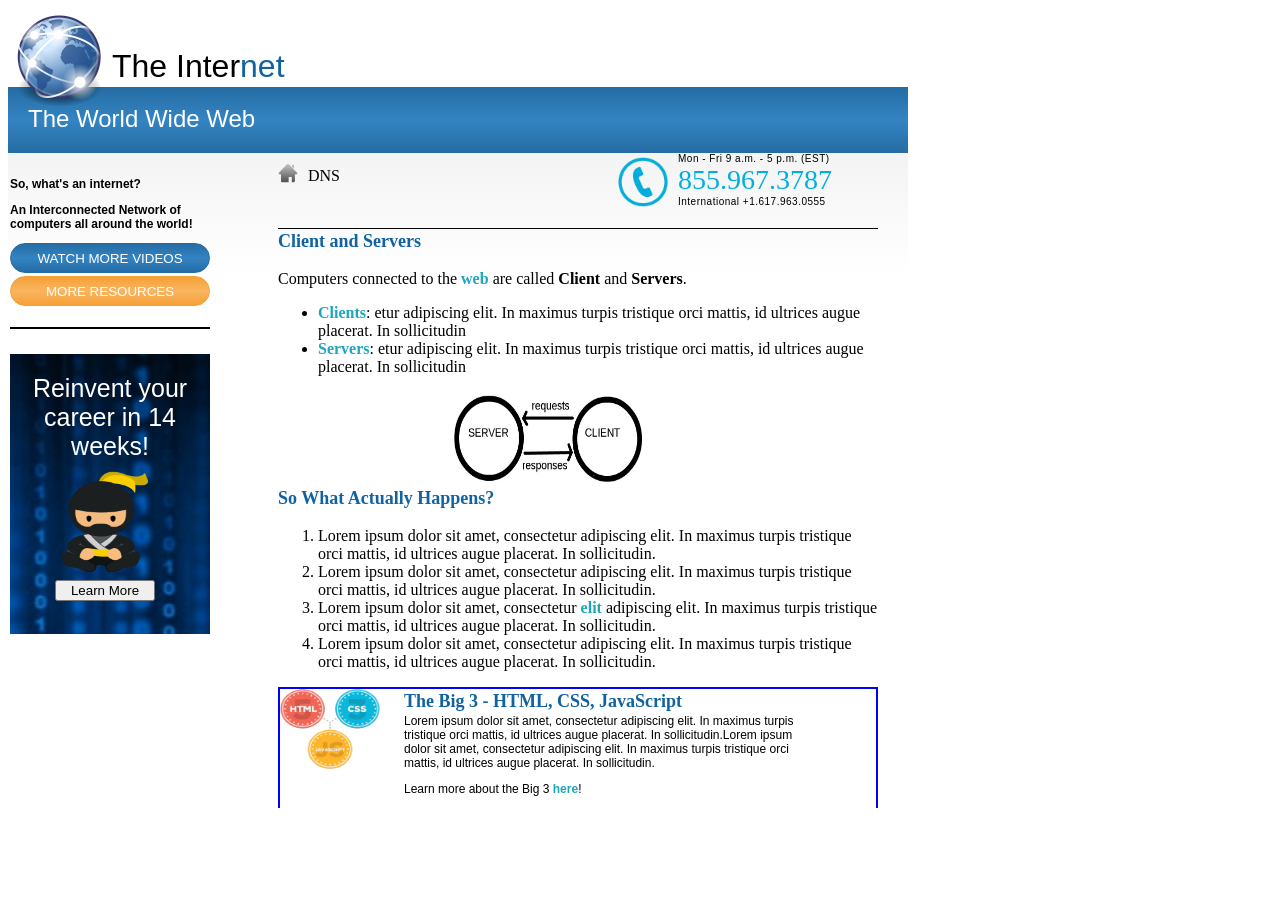
<file: CSS_CSS3/Internet/index.html>
<!doctype html>
<html>
    <head>
        <title>Internet</title>
        <meta charset ="uf-8">
        <link rel="stylesheet" href="style.css">
    </head>

<body>
    <div class="wrapper">
        <div class="header">
            <img class="globe" src="images/globe.png">
            <h1>The Inter<span>net</span></h1>
            <h2>The World Wide Web</h2>
        </div>
        <div class="subcontent">
            <div class="hold"><img class="house" src="images/home.png">
                <p>DNS</p>
                </div>
            <div class="contact">
                <P>Mon - Fri 9 a.m. - 5 p.m. (EST)</P>
                <span>855.967.3787</span>
                <p>International +1.617.963.0555</p>
                <img class="phone" src="images/phone.png">
        </div>
            
        <div class="maincontent">
                    <h3>Client and Servers</h3>
                    <p>Computers connected to the <span>web</span> are called <span2>Client</span2> and <span2>Servers</span2>.</p>
                    <ul>
                        <li><span>Clients</span>: etur adipiscing elit. In maximus turpis tristique orci mattis, id ultrices augue placerat. In sollicitudin</li>
                        <li><span>Servers</span>: etur adipiscing elit. In maximus turpis tristique orci mattis, id ultrices augue placerat. In sollicitudin</li>
                    </ul>
                    <img class="server" src="images/client_server.jpg">
                    <h3>So What Actually Happens?</h3>
                    <ol>
                        <li>Lorem ipsum dolor sit amet, consectetur adipiscing elit. In maximus turpis tristique orci mattis, id ultrices augue placerat. In sollicitudin.</li>
                        <li>Lorem ipsum dolor sit amet, consectetur adipiscing elit. In maximus turpis tristique orci mattis, id ultrices augue placerat. In sollicitudin.</li>
                        <li>Lorem ipsum dolor sit amet, consectetur <span>elit</span> adipiscing elit. In maximus turpis tristique orci mattis, id ultrices augue placerat. In sollicitudin.</li>
                        <li>Lorem ipsum dolor sit amet, consectetur adipiscing elit. In maximus turpis tristique orci mattis, id ultrices augue placerat. In sollicitudin.</li>
                    </ol>
                    <div class="bigthree">
                        <img class="html" src="images/html.png">
                            <div class="text">
                            <h3>The Big 3 - HTML, CSS, JavaScript</h3>
                            <p>Lorem ipsum dolor sit amet, consectetur adipiscing elit. In maximus turpis tristique orci mattis, id ultrices augue placerat. In sollicitudin.Lorem ipsum dolor sit amet, consectetur adipiscing elit. In maximus turpis tristique orci mattis, id ultrices augue placerat. In sollicitudin.</p>
                            <p>Learn more about the Big 3 <span>here</span>!</p>
                            </div>
                    </div>
        </div>
        <div class="nav">
            <div class="res">
                <p>So, what's an <span>internet</span>?</p>
                <p>An <span 2>Inter</span2>connected <span2>Net</span2>work of computers all around the world!</p>
                <button type="button" id="btnwatch" class="primary">Watch more videos</button>
                <button type="button" id="btnresource" class="secondary">more resources</button>
            </div>
            <div class="ad">
                <p>Reinvent your career in 14 weeks!</p>
                <img class="ninja" src="images/ninja.png">
                <button>Learn More</button>
            </div>
        </div>


        </div>
    </div>

</body>
</html>
</file>
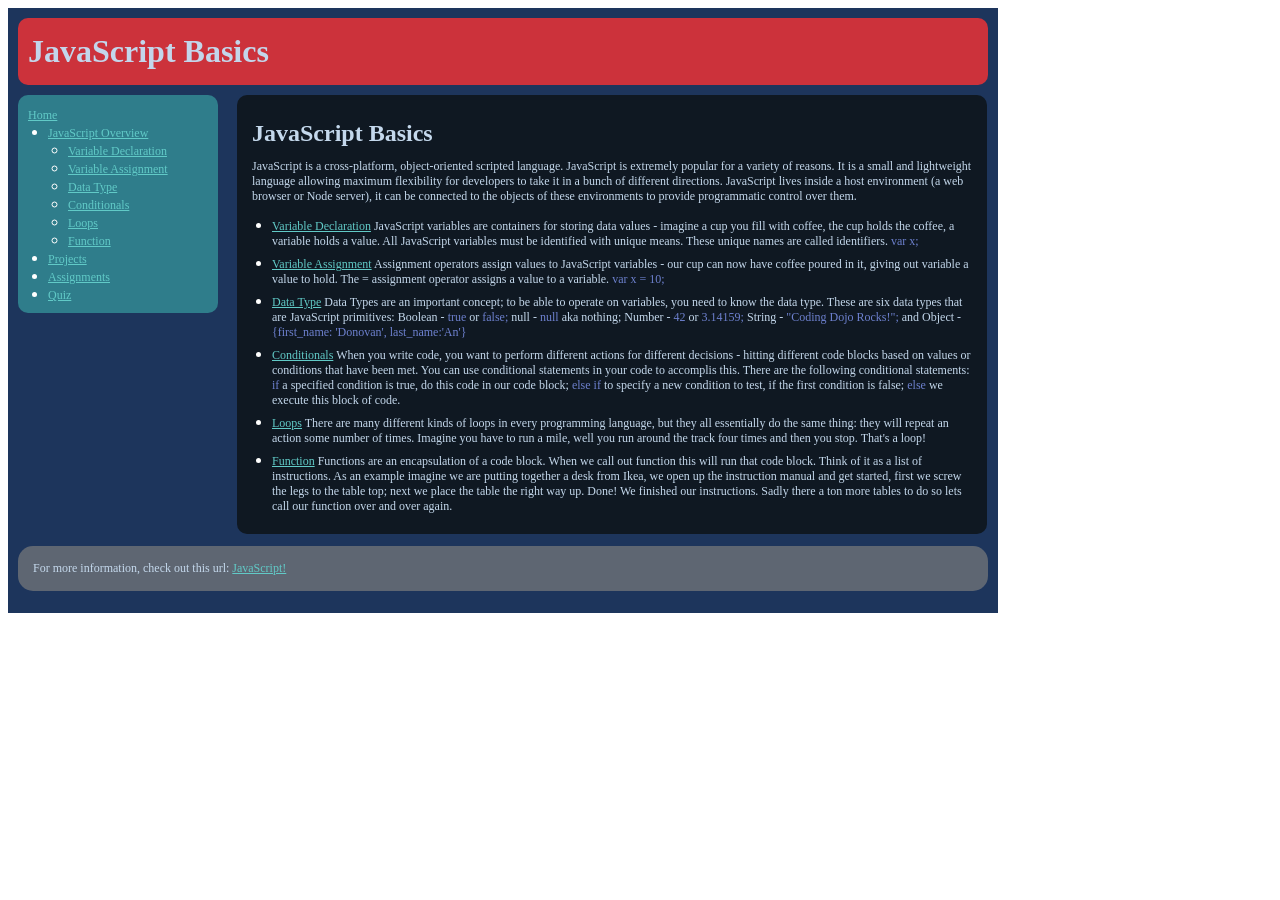
<file: CSS_CSS3/Javascript_basics/index.html>
<!DOCTYPE html>
<html>
    <head>
        <meta charset="utf-8">
        <title>JavaScript Basics</title>
        <link rel="stylesheet" href="style.css">
    </head>
    <body>
        <div class="container">
            <div class="header">
                <h1>JavaScript Basics</h1>
            </div>

            <div class="navbar">
                <a href="">Home</a>
                <ul>
                    <li><a href="">JavaScript Overview</a></li>
                    <ul>
                        <li><a href="">Variable Declaration</a></li>
                        <li><a href="">Variable Assignment</a></li>
                        <li><a href="">Data Type</a></li>
                        <li><a href="">Conditionals</a></li>
                        <li><a href="">Loops</a></li>
                        <li><a href="">Function</a></li>
                    </ul>
                    <li><a href="">Projects</a></li>
                    <li><a href="">Assignments</a></li>
                    <li><a href="">Quiz</a></li>
                </ul>
            </div>

            <div class="main-content">
                <h2>JavaScript Basics</h2>
                <p>JavaScript is a cross-platform, object-oriented scripted language. JavaScript is extremely popular for a variety of reasons. It is a small and lightweight language allowing maximum flexibility for developers to take it in a bunch of different directions. JavaScript lives inside a host environment (a web browser or Node server), it can be connected to the objects of these environments to provide programmatic control over them.</p>
                <ul>
                    <li><p><a href="">Variable Declaration</a> JavaScript variables are containers for storing data values - imagine a cup you fill with coffee, the cup holds the coffee, a variable holds a value. All JavaScript variables must be identified with unique means. These unique names are called identifiers. <span>var x;</span></p></li>
                    <li><p><a href="">Variable Assignment</a> Assignment operators assign values to JavaScript variables - our cup can now have coffee poured in it, giving out variable a value to hold. The = assignment operator assigns a value to a variable. <span>var x = 10;</span></p></li>
                    <li><p><a href="">Data Type</a> Data Types are an important concept; to be able to operate on variables, you need to know the data type. These are six data types that are JavaScript primitives: Boolean - <span>true</span> or <span>false;</span> null - <span>null</span> aka nothing; Number - <span>42</span> or <span>3.14159;</span> String - <span>"Coding Dojo Rocks!";</span> and Object - <span >{first_name: 'Donovan', last_name:'An'}</span></p></li>
                    <li><p><a href="">Conditionals</a> When you write code, you want to perform different actions for different decisions - hitting different code blocks based on values or conditions that have been met. You can use conditional statements in your code to accomplis this. There are the following conditional statements: <span>if</span> a specified condition is true, do this code in our code block; <span>else if</span> to specify a new condition to test, if the first condition is false; <span>else </span> we execute this block of code.</p></li>
                    <li><p><a href="">Loops</a> There are many different kinds of loops in every programming language, but they all essentially do the same thing: they will repeat an action some number of times. Imagine you have to run a mile, well you run around the track four times and then you stop. That's a loop!</p></li>
                    <li><p><a href="">Function</a> Functions are an encapsulation of a code block. When we call out function this will run that code block. Think of it as a list of instructions. As an example imagine we are putting together a desk from Ikea, we open up the instruction manual and get started, first we screw the legs to the table top; next we place the table the right way up. Done! We finished our instructions. Sadly there a ton more tables to do so lets call our function over and over again.</p></li>
                </ul>
            </div>

            <div class="footer">
                <p>For more information, check out this url: <a href="">JavaScript!</a></p>
            </div>
        </div>
    </body>
</html>
</file>
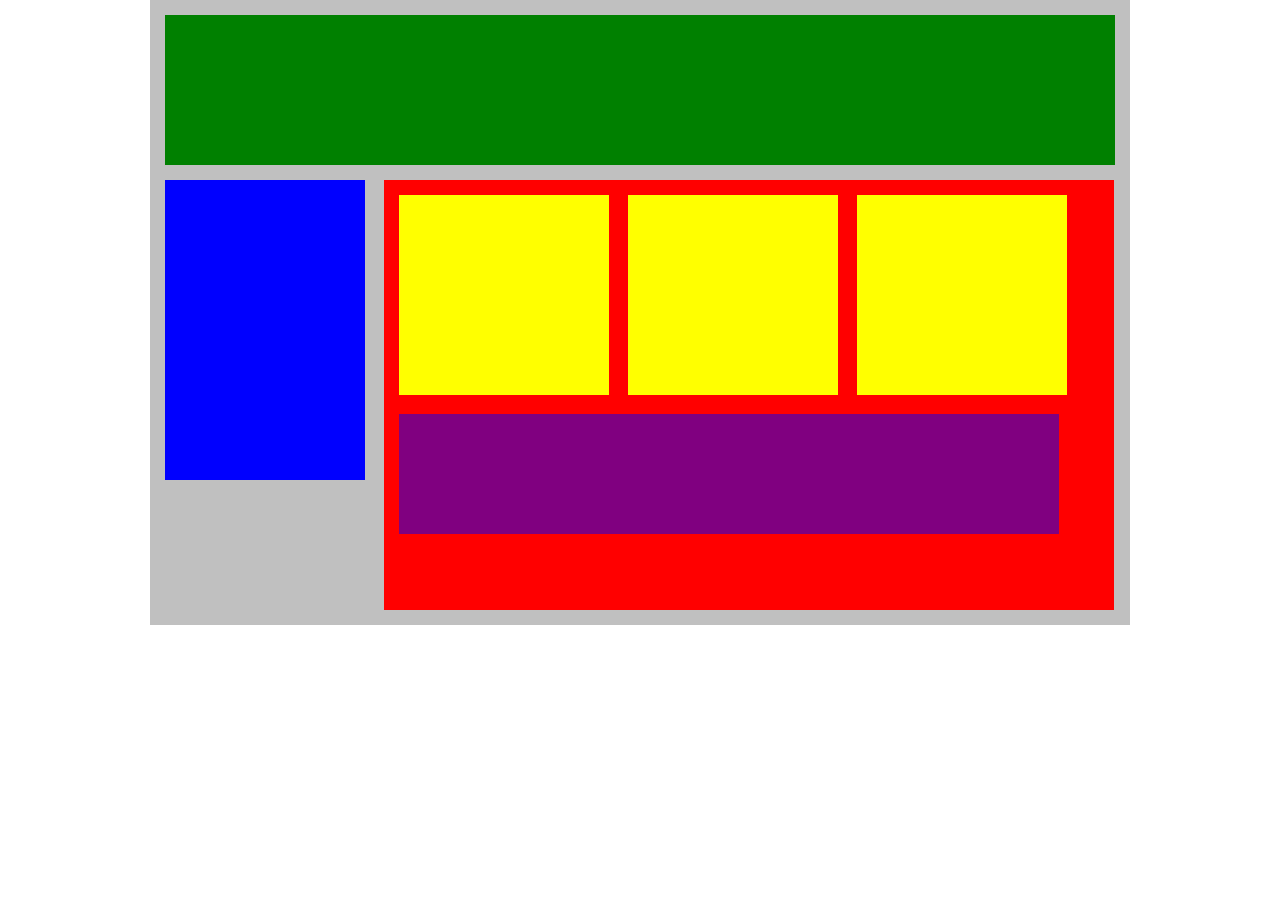
<file: CSS_CSS3/plotting_blocks/index.html>
<!DOCTYPE html>
<html lang="en">
   <head>
      <title>Position Practice</title>
      <link rel="stylesheet" type="text/css" href="style.css">
   </head>
   <body>
       <div id="wrapper">
         <div id="header"></div>
         <div id="navigation"></div>
         <div id="main_content">
            <div class="subcontents"></div>
            <div class="subcontents"></div>
            <div class="subcontents"></div>
            <div id="advertisement"></div>
         </div>
      </div><!-- end of wrapper -->
   </body>
</html>
</file>
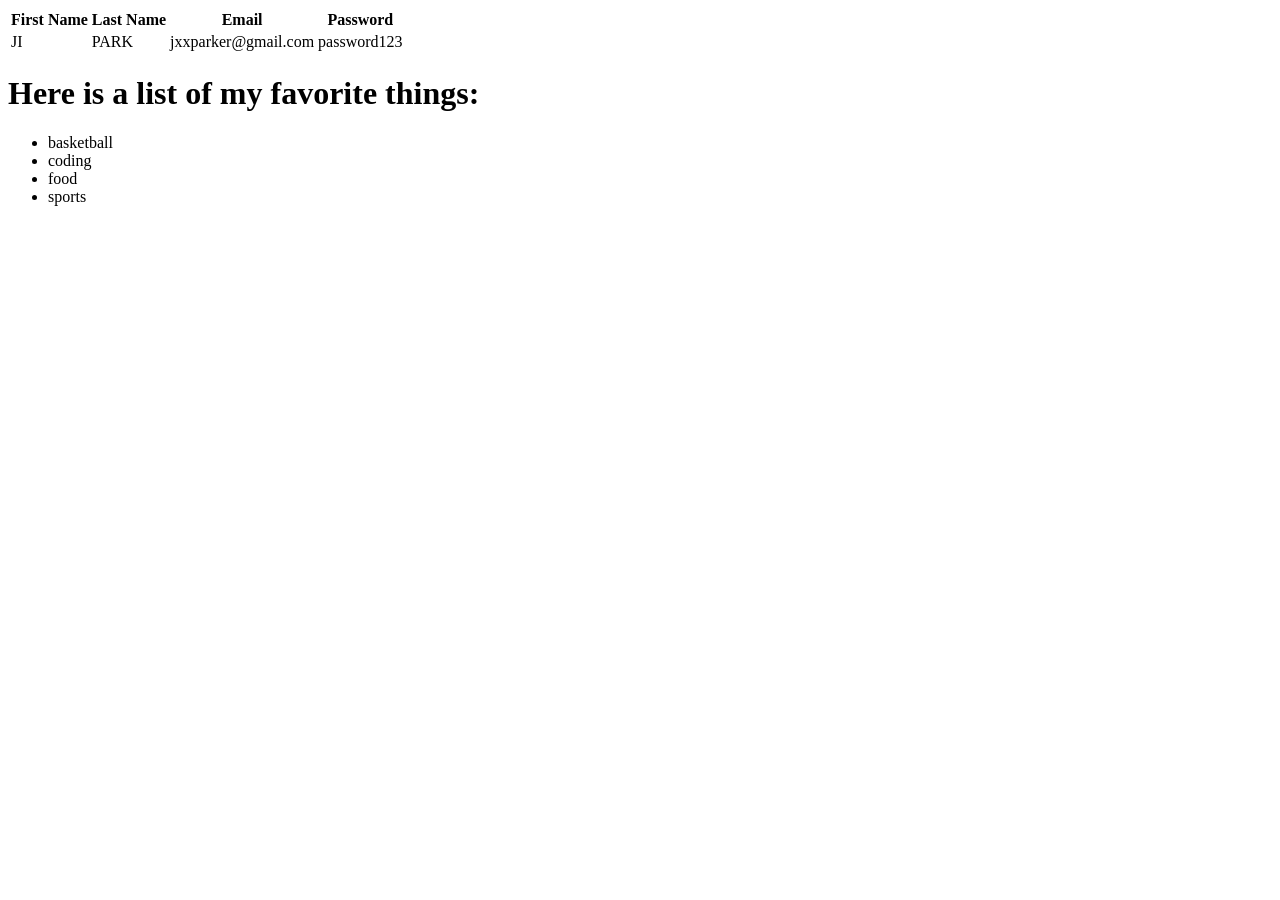
<file: HTML/Identation.html>
<!DOCTYPE html>
<html>
    <head>
        <title>Basic II</title>
    </head>
    <body>
        <table>
            <thead>
                <tr>
                    <th>First Name</th>
                    <th>Last Name</th>
                    <th>Email</th>
                    <th>Password</th>
                </tr>
            </thead>
            <tbody>
                <tr>
                    <td>JI</td>
                    <td>PARK</td>
                    <td>jxxparker@gmail.com</td>
                    <td>password123 </td>
                </tr>
            </tbody>
        </table>
        <h1>Here is a list of my favorite things:</h1>
        <ul>
            <li>basketball</li>
            <li>coding</li>
            <li>food</li>
            <li>sports</li>
        </ul>
    </body>
</html>
</file>
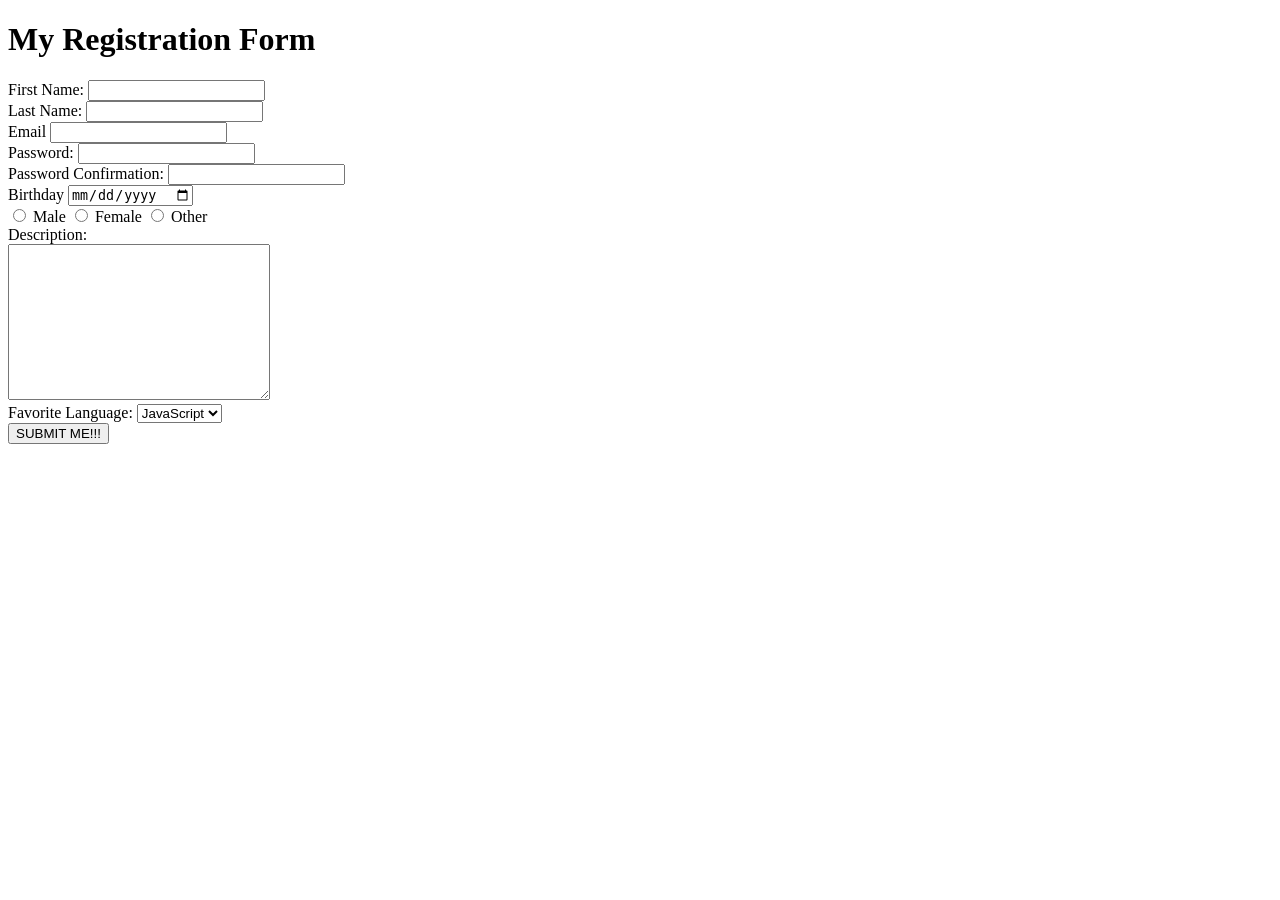
<file: HTML/registration.html>
<!DOCTYPE html>
<html>
    <head>
        <meta charset="utf-8">
        <title>Form Assignment</title>
    </head>
    <body>
        <h1>My Registration Form</h1>
        <form action="">
            <label for="f_name">First Name:</label>
            <input type="text" id="f_name">
            <br>

            <label for="l_name">Last Name:</label>
            <input type="text" id="l_name">
            <br>

            <label for="email">Email</label>
            <input type="email" id="email">
            <br>

            <label for="pw">Password:</label>
            <input type="password" id="pw">
            <br>

            <label for="pw_confirm">Password Confirmation:</label>
            <input type="password" id="pw_confirm">
            <br>

            <label for="bday">Birthday</label>
            <input type="date" id="bday">
            <br>

            <input type="radio" name="gender" id="male">
            <label for="male">Male</label>
            <input type="radio" name="gender" id="female">
            <label for="female">Female</label>
            <input type="radio" name="gender" id="other">
            <label for="other">Other</label>
            <br>

            <label for="desc">Description:</label>
            <br>
            <textarea id="desc" cols="30" rows="10"></textarea>
            <br>

            <label for="lang">Favorite Language:</label>
            <select id="lang">
                <option value="">JavaScript</option>
                <option value="">HTML</option>
                <option value="">CSS</option>
            </select>
            <br>

            <input type="submit" value="SUBMIT ME!!!">
        </form>
    </body>
</html>
</file>
<file: CSS_CSS3/Internet/style.css>
.wrapper{
    width: 900px;
    background: #FFFFFF; /* For browsers that do not support gradients */
    background: -webkit-linear-gradient(#e6e6e6, #FFFFFF); /* For Safari 5.1 to 6.0 */
    background: -o-linear-gradient(#e6e6e6, #FFFFFF); /* For Opera 11.1 to 12.0 */
    background: -moz-linear-gradient(#F0F0F0, #FFFFFF); /* For Firefox 3.6 to 15 */
    background: linear-gradient(#e6e6e6, #FFFFFF,#FFFFFF,#FFFFFF); /* Standard syntax */
}
.header .globe{
    width: 100px;
    height: 100px;
    position: relative;
    top: 0px;
}
.header{
    background-color: white;
    height: 145px;
    margin-top: 0px;
    margin-bottom: 0px;
    padding-bottom: 0px;

}
.header h1{
    display: inline-block;
    margin-top: 40px;
    vertical-align: top;
    font-family: arial;
    font-weight: lighter;
}
.header h2{
    background: #256ca4; /* For browsers that do not support gradients */
    background: -webkit-linear-gradient(#256ca4, #3384C2, #256ca4); /* For Safari 5.1 to 6.0 */
    background: -o-linear-gradient(#256ca4, #3384C2, #256ca4); /* For Opera 11.1 to 12.0 */
    background: -moz-linear-gradient(#256ca4, #3384C2, #256ca4); /* For Firefox 3.6 to 15 */
    background: linear-gradient(#256ca4, #3384C2, #256ca4); /* Standard syntax */
    padding-top: 18px;
    margin-top: -25px;
    padding-bottom: 20px;
    color: white;
    padding-left: 20px;
    font-family: arial;
    font-weight: lighter;
}
.header span{
    color: #1062a0;

}
.subcontent{
    width: 600px;
    margin-left: 270px;
    margin-top: -20px;
}
.house{
    width: 20px;
    height: 20px;
    position: relative;
    top: 30px;
}
.phone{
    width: 50px;
    height: 50px;
    margin-bottom: 0px;
    position: relative;
    bottom: 50px;
    left: 20px;
    margin-right: 0px;
}
.hold, .contact{
    display: inline-block;
    vertical-align: top;
}
.hold{
    width: 50px;
    height: 20px;
    margin-top: 0px;
}
.hold p{
    margin-left: 30px;
    margin-top: 10px;
}
.contact p{
    margin-top: 0px;
    margin-left: 80px;
    margin-bottom: 0px;
    font-size: 10px;
    font-family: arial;
    letter-spacing: 0.5px;
}

.contact{
    margin-left: 320px;
    margin-bottom: 20px;
    height: 55px;
}

.contact span{
    margin-bottom: 0px;
    margin-left: 80px;
    color: #00afe0;
    font-size: 28px;
} 
.maincontent{
    width: 600px;
    margin-top: 0px;
    border-style: solid;
    border-width: 1px 0px 0px 0px;
}

.maincontent .server{
    width: 200px;
    height: 90px;
    margin-left: 170px;
}


.maincontent span2{
    font-weight: bold; 
}

.maincontent span{
    font-weight: bold;
    color: #1ca7bb;
}

h3{
    color: #1062a0;
    margin-top: 0px;
    padding-top: 2px;
    font-size: 18px;
}

.nav{
    width: 200px;
    position: absolute;
    top: 165px;
    left: 10px;
}
.nav p{
    font-weight: bold;
}
.res p{
    font-family: arial;
    font-size: 12px;
}
.res{
    width: 200px;
    height: 150px;
    border-style: solid;
    border-width: 0px 0px 2px 0px;
}

.res button{
    width: 200px;
    height: 30px; 
    margin-bottom: 0px;
    text-transform: uppercase;
    border-radius: 2em;
    color: white;
    font-family: arial;
    font-weight: lighter;
}
.res .primary{
    background: -webkit-linear-gradient(#256ca4, #3384C2, #256ca4); /* For Safari 5.1 to 6.0 */
    background: -o-linear-gradient(#256ca4, #3384C2, #256ca4); /* For Opera 11.1 to 12.0 */
    background: -moz-linear-gradient(#256ca4, #3384C2, #256ca4); /* For Firefox 3.6 to 15 */
    background: linear-gradient(#256ca4, #3384C2, #256ca4); /* Standard syntax */
    border-style: solid;
    border-width: 1px 1px 1px 1px;
    border-color: #256ca4;
    margin-bottom: 3px;
}
.res .secondary{
    background: -webkit-linear-gradient(#f4a136, #FAB560, #f4a136); /* For Safari 5.1 to 6.0 */
    background: -o-linear-gradient(#f4a136, #FAB560, #f4a136);  /* For Opera 11.1 to 12.0 */
    background: -moz-linear-gradient(#f4a136, #FAB560, #f4a136);  /* For Firefox 3.6 to 15 */
    background: linear-gradient(#f4a136, #FAB560, #f4a136);  /* Standard syntax */
    border-style: solid;
    border-width: 1px 1px 1px 1px;
    border-color: #f4a136;
}

.ad{
    height: 280px;
    background-image: url("images/ad_background.png")
    
}
.ad button{
    position: relative;
    /* top: 180px; */
    margin-left: 45px;
    width: 100px;
}
.ninja{
    height: 120px;
    width: 100px;
    margin-left: 40px;
    margin-top: -30px;
}
.ad p{
    font-size: 25px;
    color: white;
    text-align: center;
    font-family: arial;
    font-weight: lighter;
    padding-top: 20px;
}
.bigthree{
    border-style: solid;
    border-width: 2px 2px 0px 2px;
    border-color: blue;
}
.bigthree span{
    color: #1ca7bb;
}
.bigthree img{
    width: 100px;
    height: 80px;
    vertical-align: top;
    display: inline-block;
    margin-right: 20px;
}
.text{
    width: 400px;
    display: inline-block;
    vertical-align: top;
}
.text p{
    font-family: arial;
    font-weight: lighter;
    font-size: 12px;
    margin-top: 2px
}
.text h3{
    margin-bottom: 0px;
}
</file>
<file: CSS_CSS3/Javascript_basics/style.css>
.container{
    width: 970px;
    background-color: #1d355c;
    padding: 10px;
}

a{
    color: #61cac7;
    font-size: 12px;
}

p{
    color: #c4d8ec;
    font-size: 12px;
}

.header{
    width: 100%;
    /*height: 100px;*/
    background-color: #cc323b;
    border-radius: 10px;
    margin-bottom: 10px;
}

.header h1{
    margin: 0;
    padding: 15px 0 15px 10px;
    color: #c3d6eb;
}

.navbar{
    width: 180px;
    background-color: #2f7d8b;
    border-radius: 10px;
    padding: 10px;
    display: inline-block;
    vertical-align: top;
}

ul{
    color: white;
    padding-left: 20px;
    margin: 0;
}

.main-content{
    width: 720px;
    display: inline-block;
    margin-left: 15px;
    background-color: #0f1822;
    border-radius: 10px;
    color: #c4d8ec;
    padding: 15px;
}

.main-content h2{
    margin: 10px 0;
}

.main-content ul li p{
    margin: 5px 0;
}

span{
    color: #6d80ce;
}

.footer{
    margin-top: 10px;
    width: 100%;
    background-color: #5e6672;
    border-radius: 15px;
}

.footer p{
    padding: 15px 0 15px 15px;
}
</file>
<file: CSS_CSS3/plotting_blocks/style.css>
*{
    margin: 0px;
    padding: 0px;
   }
   #wrapper{
    width: 950px;
    background-color: silver;
    margin: 0px auto;
    padding: 15px;
   }
   #header{
    height: 150px;
    background-color: green;
    margin-bottom: 15px;
   }
   #navigation{
    height: 300px;
    width: 200px;
    background-color: blue;
    display: inline-block;
    vertical-align: top;
   }
   #main_content{
    height: 400px;
    width: 700px;
    background-color: red;
    display: inline-block;
    margin-left: 15px;
    padding: 15px;
   }
   .subcontents{
    height: 200px;
    width: 210px;
    background-color: yellow;
    display: inline-block;
    margin-right: 15px;
   }
   #advertisement{
    height: 120px;
    width: 660px;
    background-color: purple;
    margin-top: 15px;
   }
</file>
